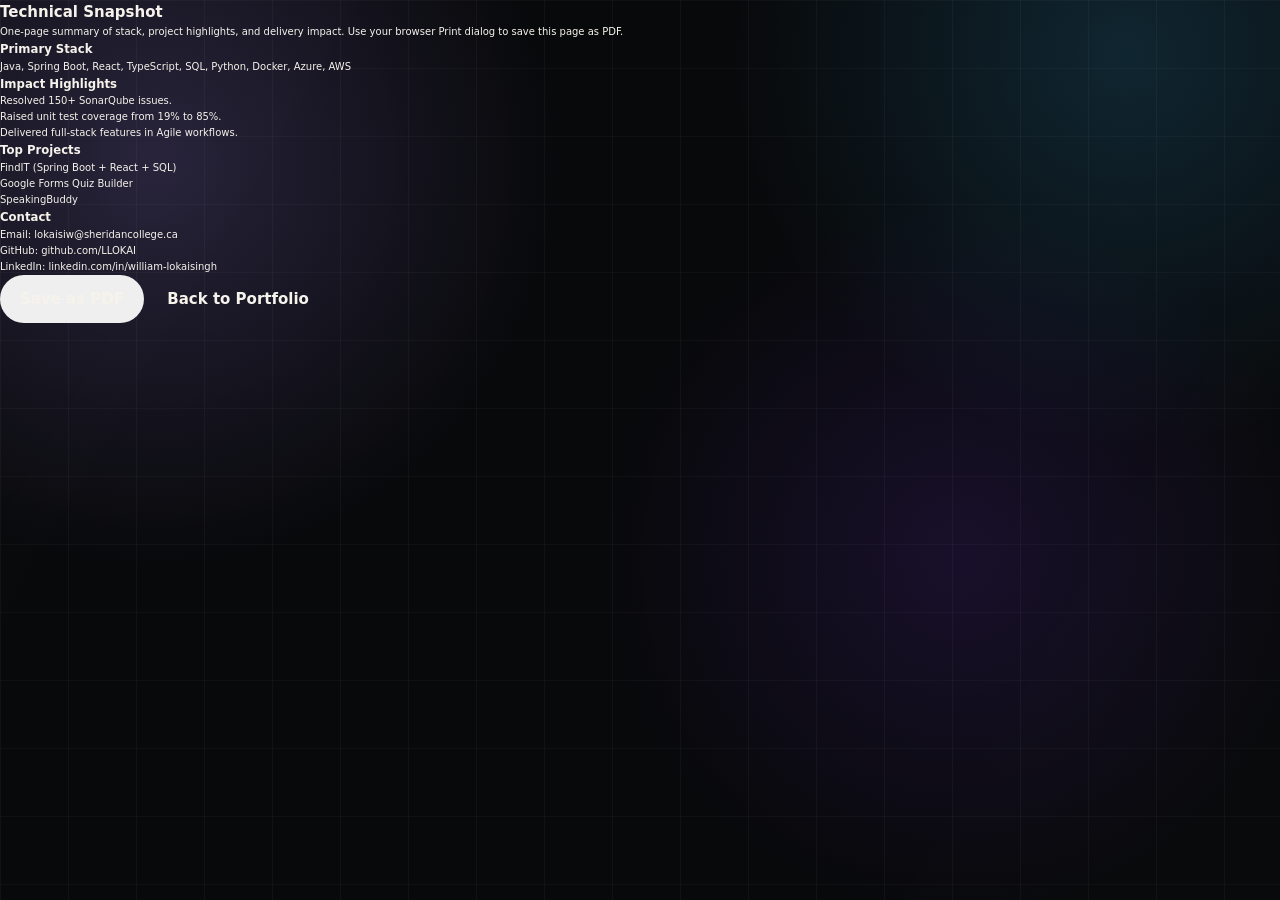
<file: assets/tech-snapshot.html>
<!DOCTYPE html>
<html lang="en">
<head>
    <meta charset="UTF-8">
    <meta name="viewport" content="width=device-width, initial-scale=1.0">
    <meta name="description" content="One-page technical snapshot for William (Liam) Lokaisingh.">
    <title>Tech Snapshot | William Lokaisingh</title>
    <link rel="stylesheet" href="../css/styles.css">
    <link rel="icon" type="image/svg+xml" href="../images/favicon.svg">
</head>
<body>
    <main class="case-study-page">
        <section class="case-study-header">
            <h1>Technical Snapshot</h1>
            <p>One-page summary of stack, project highlights, and delivery impact. Use your browser Print dialog to save this page as PDF.</p>
        </section>

        <section class="case-study-grid">
            <article class="case-study-card">
                <h3>Primary Stack</h3>
                <p>Java, Spring Boot, React, TypeScript, SQL, Python, Docker, Azure, AWS</p>
            </article>

            <article class="case-study-card">
                <h3>Impact Highlights</h3>
                <ul>
                    <li>Resolved 150+ SonarQube issues.</li>
                    <li>Raised unit test coverage from 19% to 85%.</li>
                    <li>Delivered full-stack features in Agile workflows.</li>
                </ul>
            </article>

            <article class="case-study-card">
                <h3>Top Projects</h3>
                <ul>
                    <li>FindIT (Spring Boot + React + SQL)</li>
                    <li>Google Forms Quiz Builder</li>
                    <li>SpeakingBuddy</li>
                </ul>
            </article>

            <article class="case-study-card">
                <h3>Contact</h3>
                <ul>
                    <li>Email: lokaisiw@sheridancollege.ca</li>
                    <li>GitHub: github.com/LLOKAI</li>
                    <li>LinkedIn: linkedin.com/in/william-lokaisingh</li>
                </ul>
            </article>
        </section>

        <div class="case-study-actions">
            <button class="btn" type="button" onclick="window.print()">Save as PDF</button>
            <a href="../index.html" class="btn">Back to Portfolio</a>
        </div>
    </main>
</body>
</html>
</file>
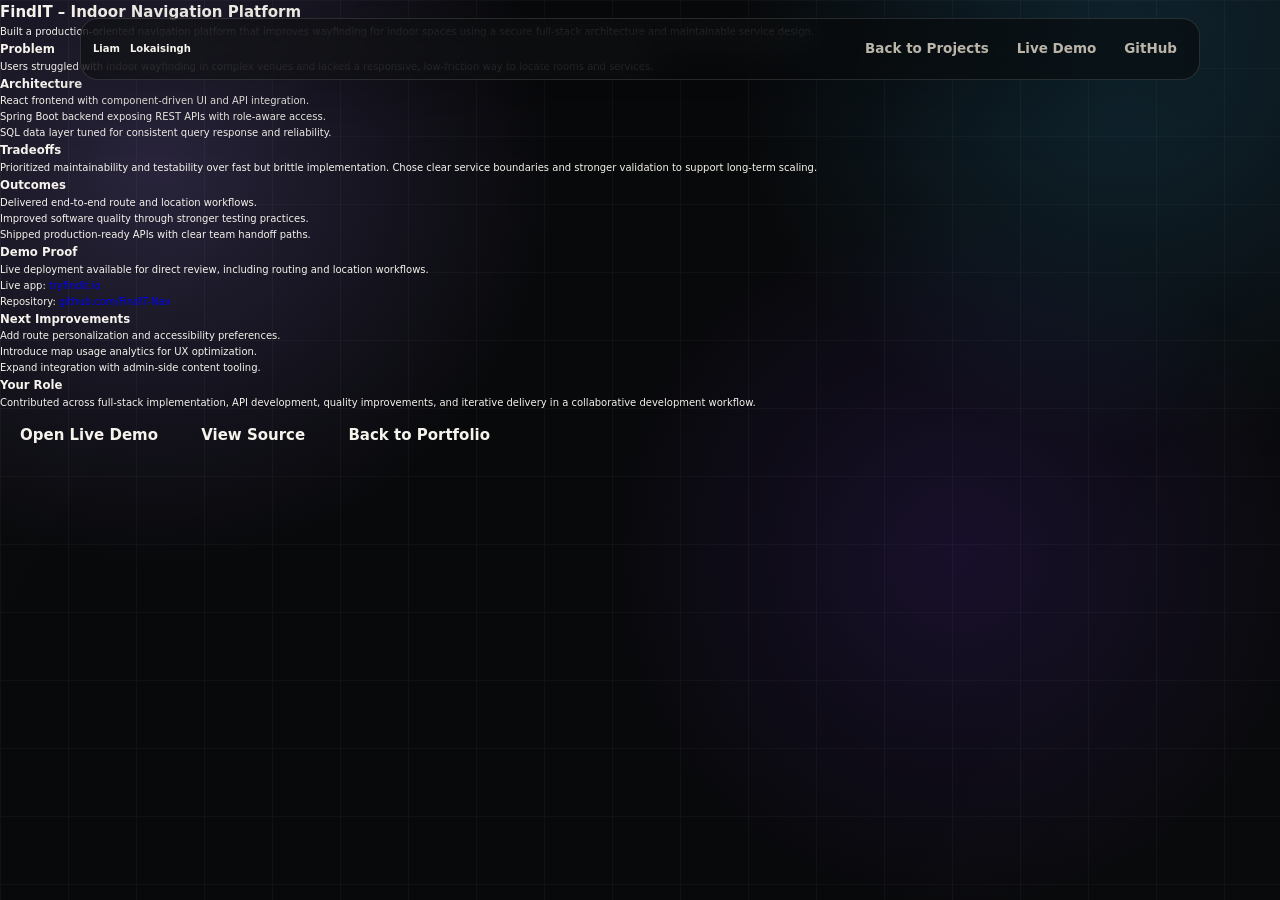
<file: projects/findit-case-study.html>
<!DOCTYPE html>
<html lang="en">
<head>
    <meta charset="UTF-8">
    <meta name="viewport" content="width=device-width, initial-scale=1.0">
    <meta name="description" content="Case study for FindIT indoor navigation platform by William (Liam) Lokaisingh.">
    <title>FindIT Case Study | William Lokaisingh</title>
    <link rel="stylesheet" href="../css/styles.css">
    <link rel="icon" type="image/svg+xml" href="../images/favicon.svg">
</head>
<body>
    <header class="header">
        <a href="../index.html#home" class="logo">Liam <span>Lokaisingh</span></a>
        <nav class="navbar active">
            <a href="../index.html#projects">Back to Projects</a>
            <a href="https://tryfindit.io" target="_blank" rel="noopener noreferrer">Live Demo</a>
            <a href="https://github.com/FindIT-Nav" target="_blank" rel="noopener noreferrer">GitHub</a>
        </nav>
    </header>

    <main class="case-study-page">
        <section class="case-study-header">
            <h1>FindIT – Indoor Navigation Platform</h1>
            <p>Built a production-oriented navigation platform that improves wayfinding for indoor spaces using a secure full-stack architecture and maintainable service design.</p>
        </section>

        <section class="case-study-grid" aria-label="FindIT case study details">
            <article class="case-study-card">
                <h3>Problem</h3>
                <p>Users struggled with indoor wayfinding in complex venues and lacked a responsive, low-friction way to locate rooms and services.</p>
            </article>

            <article class="case-study-card">
                <h3>Architecture</h3>
                <ul>
                    <li>React frontend with component-driven UI and API integration.</li>
                    <li>Spring Boot backend exposing REST APIs with role-aware access.</li>
                    <li>SQL data layer tuned for consistent query response and reliability.</li>
                </ul>
            </article>

            <article class="case-study-card">
                <h3>Tradeoffs</h3>
                <p>Prioritized maintainability and testability over fast but brittle implementation. Chose clear service boundaries and stronger validation to support long-term scaling.</p>
            </article>

            <article class="case-study-card">
                <h3>Outcomes</h3>
                <ul>
                    <li>Delivered end-to-end route and location workflows.</li>
                    <li>Improved software quality through stronger testing practices.</li>
                    <li>Shipped production-ready APIs with clear team handoff paths.</li>
                </ul>
            </article>

            <article class="case-study-card" id="demo-proof">
                <h3>Demo Proof</h3>
                <p>Live deployment available for direct review, including routing and location workflows.</p>
                <ul>
                    <li>Live app: <a href="https://tryfindit.io" target="_blank" rel="noopener noreferrer">tryfindit.io</a></li>
                    <li>Repository: <a href="https://github.com/FindIT-Nav" target="_blank" rel="noopener noreferrer">github.com/FindIT-Nav</a></li>
                </ul>
            </article>

            <article class="case-study-card">
                <h3>Next Improvements</h3>
                <ul>
                    <li>Add route personalization and accessibility preferences.</li>
                    <li>Introduce map usage analytics for UX optimization.</li>
                    <li>Expand integration with admin-side content tooling.</li>
                </ul>
            </article>

            <article class="case-study-card">
                <h3>Your Role</h3>
                <p>Contributed across full-stack implementation, API development, quality improvements, and iterative delivery in a collaborative development workflow.</p>
            </article>
        </section>

        <div class="case-study-actions">
            <a href="https://tryfindit.io" target="_blank" rel="noopener noreferrer" class="btn">Open Live Demo</a>
            <a href="https://github.com/FindIT-Nav" target="_blank" rel="noopener noreferrer" class="btn">View Source</a>
            <a href="../index.html#projects" class="btn">Back to Portfolio</a>
        </div>
    </main>
</body>
</html>
</file>
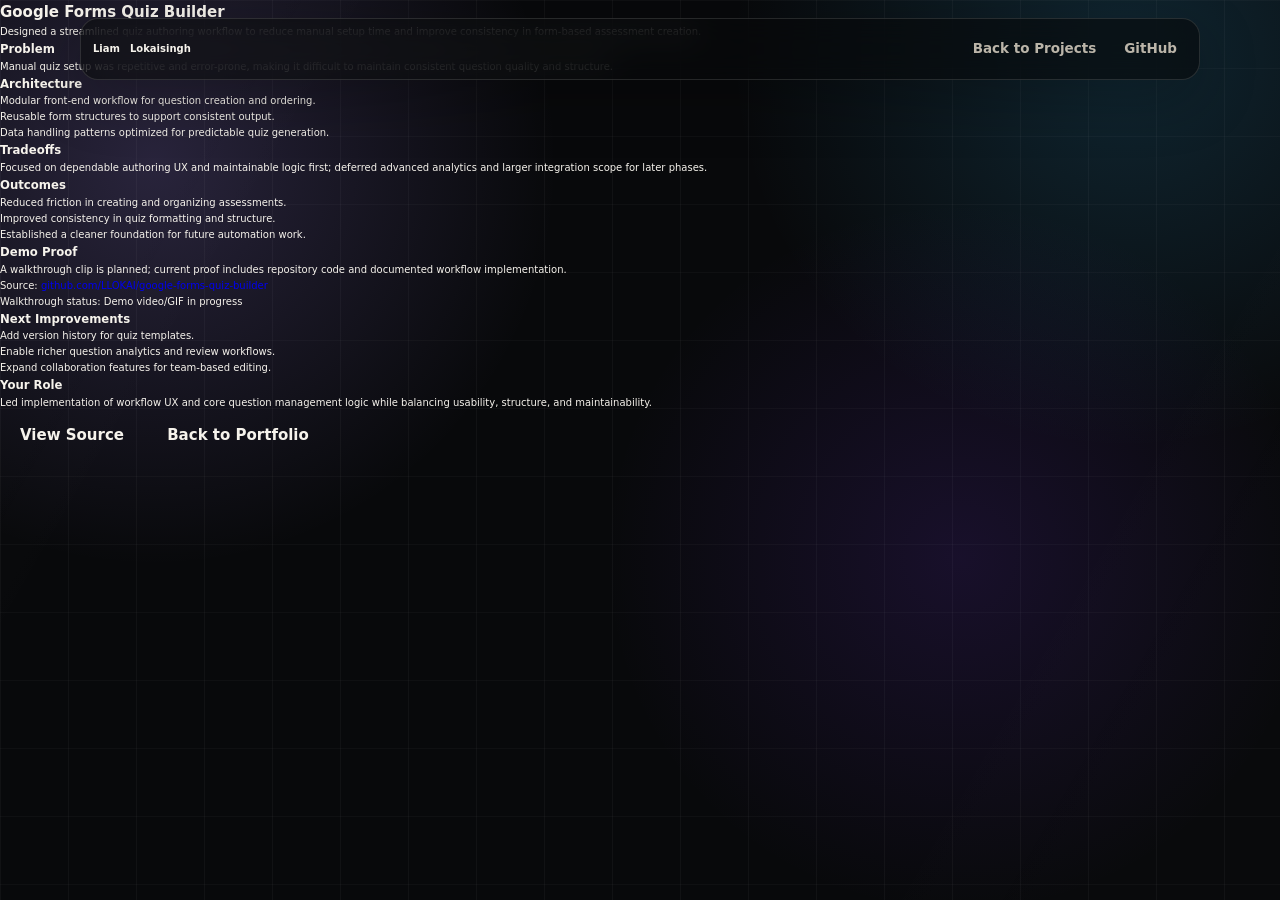
<file: projects/google-forms-case-study.html>
<!DOCTYPE html>
<html lang="en">
<head>
    <meta charset="UTF-8">
    <meta name="viewport" content="width=device-width, initial-scale=1.0">
    <meta name="description" content="Case study for Google Forms Quiz Builder by William (Liam) Lokaisingh.">
    <title>Google Forms Quiz Builder Case Study | William Lokaisingh</title>
    <link rel="stylesheet" href="../css/styles.css">
    <link rel="icon" type="image/svg+xml" href="../images/favicon.svg">
</head>
<body>
    <header class="header">
        <a href="../index.html#home" class="logo">Liam <span>Lokaisingh</span></a>
        <nav class="navbar active">
            <a href="../index.html#projects">Back to Projects</a>
            <a href="https://github.com/LLOKAI/google-forms-quiz-builder" target="_blank" rel="noopener noreferrer">GitHub</a>
        </nav>
    </header>

    <main class="case-study-page">
        <section class="case-study-header">
            <h1>Google Forms Quiz Builder</h1>
            <p>Designed a streamlined quiz authoring workflow to reduce manual setup time and improve consistency in form-based assessment creation.</p>
        </section>

        <section class="case-study-grid" aria-label="Google Forms Quiz Builder case study details">
            <article class="case-study-card">
                <h3>Problem</h3>
                <p>Manual quiz setup was repetitive and error-prone, making it difficult to maintain consistent question quality and structure.</p>
            </article>

            <article class="case-study-card">
                <h3>Architecture</h3>
                <ul>
                    <li>Modular front-end workflow for question creation and ordering.</li>
                    <li>Reusable form structures to support consistent output.</li>
                    <li>Data handling patterns optimized for predictable quiz generation.</li>
                </ul>
            </article>

            <article class="case-study-card">
                <h3>Tradeoffs</h3>
                <p>Focused on dependable authoring UX and maintainable logic first; deferred advanced analytics and larger integration scope for later phases.</p>
            </article>

            <article class="case-study-card">
                <h3>Outcomes</h3>
                <ul>
                    <li>Reduced friction in creating and organizing assessments.</li>
                    <li>Improved consistency in quiz formatting and structure.</li>
                    <li>Established a cleaner foundation for future automation work.</li>
                </ul>
            </article>

            <article class="case-study-card" id="demo-proof">
                <h3>Demo Proof</h3>
                <p>A walkthrough clip is planned; current proof includes repository code and documented workflow implementation.</p>
                <ul>
                    <li>Source: <a href="https://github.com/LLOKAI/google-forms-quiz-builder" target="_blank" rel="noopener noreferrer">github.com/LLOKAI/google-forms-quiz-builder</a></li>
                    <li>Walkthrough status: Demo video/GIF in progress</li>
                </ul>
            </article>

            <article class="case-study-card">
                <h3>Next Improvements</h3>
                <ul>
                    <li>Add version history for quiz templates.</li>
                    <li>Enable richer question analytics and review workflows.</li>
                    <li>Expand collaboration features for team-based editing.</li>
                </ul>
            </article>

            <article class="case-study-card">
                <h3>Your Role</h3>
                <p>Led implementation of workflow UX and core question management logic while balancing usability, structure, and maintainability.</p>
            </article>
        </section>

        <div class="case-study-actions">
            <a href="https://github.com/LLOKAI/google-forms-quiz-builder" target="_blank" rel="noopener noreferrer" class="btn">View Source</a>
            <a href="../index.html#projects" class="btn">Back to Portfolio</a>
        </div>
    </main>
</body>
</html>
</file>
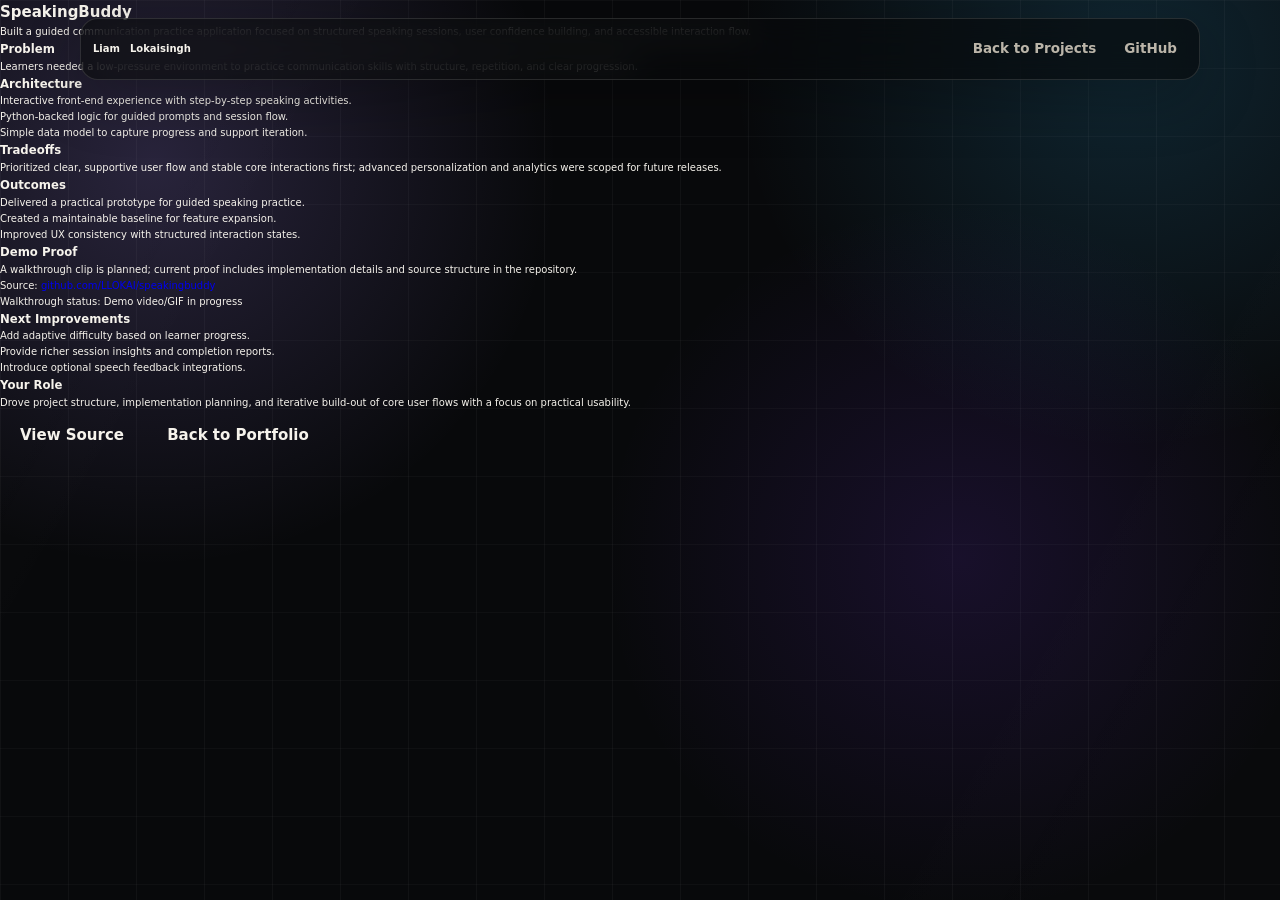
<file: projects/speakingbuddy-case-study.html>
<!DOCTYPE html>
<html lang="en">
<head>
    <meta charset="UTF-8">
    <meta name="viewport" content="width=device-width, initial-scale=1.0">
    <meta name="description" content="Case study for SpeakingBuddy by William (Liam) Lokaisingh.">
    <title>SpeakingBuddy Case Study | William Lokaisingh</title>
    <link rel="stylesheet" href="../css/styles.css">
    <link rel="icon" type="image/svg+xml" href="../images/favicon.svg">
</head>
<body>
    <header class="header">
        <a href="../index.html#home" class="logo">Liam <span>Lokaisingh</span></a>
        <nav class="navbar active">
            <a href="../index.html#projects">Back to Projects</a>
            <a href="https://github.com/LLOKAI/speakingbuddy" target="_blank" rel="noopener noreferrer">GitHub</a>
        </nav>
    </header>

    <main class="case-study-page">
        <section class="case-study-header">
            <h1>SpeakingBuddy</h1>
            <p>Built a guided communication practice application focused on structured speaking sessions, user confidence building, and accessible interaction flow.</p>
        </section>

        <section class="case-study-grid" aria-label="SpeakingBuddy case study details">
            <article class="case-study-card">
                <h3>Problem</h3>
                <p>Learners needed a low-pressure environment to practice communication skills with structure, repetition, and clear progression.</p>
            </article>

            <article class="case-study-card">
                <h3>Architecture</h3>
                <ul>
                    <li>Interactive front-end experience with step-by-step speaking activities.</li>
                    <li>Python-backed logic for guided prompts and session flow.</li>
                    <li>Simple data model to capture progress and support iteration.</li>
                </ul>
            </article>

            <article class="case-study-card">
                <h3>Tradeoffs</h3>
                <p>Prioritized clear, supportive user flow and stable core interactions first; advanced personalization and analytics were scoped for future releases.</p>
            </article>

            <article class="case-study-card">
                <h3>Outcomes</h3>
                <ul>
                    <li>Delivered a practical prototype for guided speaking practice.</li>
                    <li>Created a maintainable baseline for feature expansion.</li>
                    <li>Improved UX consistency with structured interaction states.</li>
                </ul>
            </article>

            <article class="case-study-card" id="demo-proof">
                <h3>Demo Proof</h3>
                <p>A walkthrough clip is planned; current proof includes implementation details and source structure in the repository.</p>
                <ul>
                    <li>Source: <a href="https://github.com/LLOKAI/speakingbuddy" target="_blank" rel="noopener noreferrer">github.com/LLOKAI/speakingbuddy</a></li>
                    <li>Walkthrough status: Demo video/GIF in progress</li>
                </ul>
            </article>

            <article class="case-study-card">
                <h3>Next Improvements</h3>
                <ul>
                    <li>Add adaptive difficulty based on learner progress.</li>
                    <li>Provide richer session insights and completion reports.</li>
                    <li>Introduce optional speech feedback integrations.</li>
                </ul>
            </article>

            <article class="case-study-card">
                <h3>Your Role</h3>
                <p>Drove project structure, implementation planning, and iterative build-out of core user flows with a focus on practical usability.</p>
            </article>
        </section>

        <div class="case-study-actions">
            <a href="https://github.com/LLOKAI/speakingbuddy" target="_blank" rel="noopener noreferrer" class="btn">View Source</a>
            <a href="../index.html#projects" class="btn">Back to Portfolio</a>
        </div>
    </main>
</body>
</html>
</file>
<file: css/styles.css>
:root {
    --bg: #08090b;
    --surface: rgba(18, 20, 24, 0.78);
    --surface-strong: rgba(26, 29, 34, 0.92);
    --text: #f6f3ec;
    --muted: #bbb5a9;
    --line: rgba(246, 243, 236, 0.13);
    --amber: #38bdf8;
    --mint: #a78bfa;
    --cyan: #60a5fa;
    --rose: #d946ef;
    --violet: #7c3aed;
    --shadow: 0 24px 70px rgba(0, 0, 0, 0.42);
}

* {
    box-sizing: border-box;
    margin: 0;
    padding: 0;
    border: 0;
    outline: 0;
    text-decoration: none;
}

html {
    font-size: 62.5%;
    overflow-x: hidden;
    scroll-behavior: smooth;
}

body {
    min-height: 100vh;
    background:
        linear-gradient(90deg, rgba(255, 255, 255, 0.035) 1px, transparent 1px) 0 0 / 68px 68px,
        linear-gradient(rgba(255, 255, 255, 0.026) 1px, transparent 1px) 0 0 / 68px 68px,
        radial-gradient(circle at 12% 18%, rgba(167, 139, 250, 0.2), transparent 30%),
        radial-gradient(circle at 88% 6%, rgba(56, 189, 248, 0.16), transparent 28%),
        radial-gradient(circle at 75% 62%, rgba(124, 58, 237, 0.14), transparent 32%),
        var(--bg);
    color: var(--text);
    font-family: Inter, system-ui, -apple-system, BlinkMacSystemFont, "Segoe UI", sans-serif;
    line-height: 1.6;
}

body.nav-open {
    overflow: hidden;
}

body::before {
    content: "";
    position: fixed;
    inset: 0;
    pointer-events: none;
    background: linear-gradient(120deg, rgba(255, 255, 255, 0.06), transparent 24%, transparent 72%, rgba(255, 255, 255, 0.04));
    mix-blend-mode: overlay;
    opacity: 0.5;
    z-index: -3;
}

a,
button {
    font: inherit;
}

button {
    cursor: pointer;
}

img {
    display: block;
    max-width: 100%;
}

.cursor-glow {
    position: fixed;
    left: 0;
    top: 0;
    width: 34rem;
    height: 34rem;
    border-radius: 50%;
    background: radial-gradient(circle, rgba(167, 139, 250, 0.18), rgba(56, 189, 248, 0.1) 42%, transparent 70%);
    transform: translate3d(-50%, -50%, 0);
    pointer-events: none;
    z-index: -1;
    opacity: 0;
    transition: opacity 0.3s ease;
}

.scroll-progress {
    position: fixed;
    inset: 0 auto auto 0;
    width: 0;
    height: 3px;
    background: linear-gradient(90deg, var(--mint), var(--amber), var(--rose));
    z-index: 200;
    box-shadow: 0 0 24px rgba(167, 139, 250, 0.45);
}

.site-noise {
    position: fixed;
    inset: 0;
    pointer-events: none;
    opacity: 0.11;
    z-index: -2;
    background-image: url("data:image/svg+xml,%3Csvg viewBox='0 0 240 240' xmlns='http://www.w3.org/2000/svg'%3E%3Cfilter id='n'%3E%3CfeTurbulence type='fractalNoise' baseFrequency='.85' numOctaves='3' stitchTiles='stitch'/%3E%3C/filter%3E%3Crect width='100%25' height='100%25' filter='url(%23n)' opacity='.45'/%3E%3C/svg%3E");
}

.header {
    position: fixed;
    top: 1.8rem;
    left: 50%;
    z-index: 100;
    display: flex;
    align-items: center;
    justify-content: space-between;
    width: min(112rem, calc(100% - 3.2rem));
    padding: 1rem 1rem 1rem 1.2rem;
    border: 1px solid var(--line);
    border-radius: 1.8rem;
    background: rgba(8, 9, 11, 0.62);
    box-shadow: 0 18px 60px rgba(0, 0, 0, 0.24);
    backdrop-filter: blur(18px);
    transform: translateX(-50%);
}

.logo {
    display: inline-flex;
    align-items: center;
    gap: 1rem;
    color: var(--text);
    font-weight: 900;
}

.logo-mark {
    display: grid;
    width: 4rem;
    height: 4rem;
    place-items: center;
    border-radius: 1.2rem;
    background: linear-gradient(135deg, var(--mint), var(--amber));
    color: #08090b;
    font-family: "JetBrains Mono", monospace;
    font-size: 1.4rem;
    box-shadow: 0 0 28px rgba(167, 139, 250, 0.32);
}

.logo-text {
    color: var(--text);
    font-size: 1.5rem;
    letter-spacing: 0;
}

.navbar {
    display: flex;
    align-items: center;
    gap: 0.4rem;
}

.navbar a {
    position: relative;
    overflow: hidden;
    border-radius: 999px;
    color: var(--muted);
    font-size: 1.35rem;
    font-weight: 700;
    padding: 0.9rem 1.2rem;
    transition: color 0.2s ease, background 0.2s ease;
}

.navbar a:hover,
.navbar a.active {
    color: var(--text);
    background: rgba(255, 255, 255, 0.08);
}

.menu-toggle {
    display: none;
    width: 4rem;
    height: 4rem;
    place-items: center;
    border-radius: 1.2rem;
    background: rgba(255, 255, 255, 0.08);
    color: var(--text);
    font-size: 2.4rem;
}

.section-shell {
    width: min(112rem, calc(100% - 3.2rem));
    margin: 0 auto;
    padding: 12rem 0;
}

.hero {
    display: grid;
    min-height: 100vh;
    align-items: center;
    grid-template-columns: minmax(0, 1.08fr) minmax(34rem, 0.92fr);
    gap: 6rem;
    padding-top: 14rem;
}

.eyebrow,
.section-kicker {
    color: var(--mint);
    font-family: "JetBrains Mono", monospace;
    font-size: 1.25rem;
    font-weight: 700;
    letter-spacing: 0;
    text-transform: uppercase;
}

.hero h1,
.section-heading h2,
.contact-panel h2 {
    max-width: 13ch;
    font-size: clamp(4.6rem, 8vw, 8.8rem);
    font-weight: 900;
    line-height: 0.96;
    letter-spacing: 0;
}

.hero h1 {
    margin-top: 1.4rem;
}

.hero h2 {
    max-width: 16ch;
    margin-top: 1.2rem;
    background: linear-gradient(100deg, var(--mint), var(--cyan) 54%, var(--rose));
    background-clip: text;
    color: transparent;
    font-size: clamp(2.8rem, 4.2vw, 5rem);
    font-weight: 900;
    line-height: 1.02;
    letter-spacing: 0;
}

.hero h1::selection,
.hero h2::selection,
.section-heading h2::selection {
    background: var(--amber);
    color: #08090b;
}

.hero-text,
.section-heading p,
.about-panel > p,
.contact-panel p {
    max-width: 64ch;
    color: var(--muted);
    font-size: 1.75rem;
    margin-top: 2rem;
}

.hero-actions,
.contact-actions {
    display: flex;
    flex-wrap: wrap;
    align-items: center;
    gap: 1.2rem;
    margin-top: 3rem;
}

.btn,
.icon-btn {
    display: inline-flex;
    align-items: center;
    justify-content: center;
    gap: 0.8rem;
    min-height: 4.8rem;
    border-radius: 999px;
    color: var(--text);
    font-size: 1.5rem;
    font-weight: 800;
    transition: transform 0.22s ease, box-shadow 0.22s ease, border-color 0.22s ease, background 0.22s ease;
}

.btn {
    padding: 0 2rem;
}

.btn i,
.icon-btn i {
    font-size: 2rem;
}

.btn-primary {
    background: linear-gradient(135deg, var(--mint), var(--amber));
    color: #08090b;
    box-shadow: 0 16px 40px rgba(96, 165, 250, 0.22);
}

.btn-secondary,
.icon-btn {
    border: 1px solid var(--line);
    background: rgba(255, 255, 255, 0.05);
}

.icon-btn {
    width: 4.8rem;
}

.btn:hover,
.icon-btn:hover {
    transform: translateY(-3px);
    box-shadow: 0 18px 38px rgba(0, 0, 0, 0.28);
}

.hero-stats {
    display: grid;
    grid-template-columns: repeat(3, minmax(0, 1fr));
    gap: 1rem;
    margin-top: 4rem;
}

.impact-card {
    min-height: 13.4rem;
    padding: 1.4rem;
    border: 1px solid var(--line);
    border-radius: 0.8rem;
    background:
        linear-gradient(145deg, rgba(167, 139, 250, 0.1), transparent 46%),
        rgba(255, 255, 255, 0.045);
    overflow: hidden;
    position: relative;
    transition: transform 0.22s ease, border-color 0.22s ease, background 0.22s ease;
}

.impact-card::before {
    content: "";
    position: absolute;
    inset: auto 1.6rem 1.2rem 1.6rem;
    height: 3px;
    background: linear-gradient(90deg, var(--mint), var(--cyan), transparent);
}

.impact-card::after {
    content: "";
    position: absolute;
    inset: 0;
    border-radius: inherit;
    background: radial-gradient(circle at top right, rgba(96, 165, 250, 0.18), transparent 48%);
    opacity: 0;
    transition: opacity 0.22s ease;
    pointer-events: none;
}

.impact-card:hover {
    transform: translateY(-4px);
    border-color: rgba(167, 139, 250, 0.5);
    background:
        linear-gradient(145deg, rgba(167, 139, 250, 0.14), transparent 46%),
        rgba(255, 255, 255, 0.065);
}

.impact-card:hover::after {
    opacity: 1;
}

.impact-kicker {
    display: block;
    color: var(--cyan);
    font-family: "JetBrains Mono", monospace;
    font-size: 1rem;
    font-weight: 800;
    letter-spacing: 0;
    text-transform: uppercase;
}

.hero-stats strong {
    display: block;
    color: var(--text);
    font-family: "JetBrains Mono", monospace;
    font-size: clamp(2.2rem, 3vw, 3.7rem);
    line-height: 1.05;
    margin-top: 0.8rem;
    overflow-wrap: anywhere;
}

.hero-stats strong[data-suffix]::after {
    content: attr(data-suffix);
}

.impact-label {
    display: block;
    color: var(--muted);
    font-size: 1.15rem;
    font-weight: 700;
    line-height: 1.35;
    margin-top: 0.8rem;
    padding-bottom: 1.2rem;
}

.hero-visual {
    position: relative;
    min-height: 58rem;
    transform-style: preserve-3d;
}

.portrait-frame {
    position: absolute;
    inset: 4rem 0 auto auto;
    width: min(38rem, 88%);
    overflow: hidden;
    border: 1px solid var(--line);
    border-radius: 0.8rem;
    background: var(--surface-strong);
    box-shadow: var(--shadow);
}

.portrait-frame::after {
    content: "";
    position: absolute;
    inset: 0;
    background: linear-gradient(180deg, transparent 48%, rgba(8, 9, 11, 0.78));
}

.portrait-frame img {
    width: 100%;
    height: 50rem;
    object-fit: cover;
    filter: saturate(1.08) contrast(1.05);
}

.availability-pill {
    position: absolute;
    left: 1.6rem;
    bottom: 1.6rem;
    z-index: 1;
    display: inline-flex;
    align-items: center;
    gap: 0.8rem;
    padding: 0.9rem 1.2rem;
    border: 1px solid rgba(255, 255, 255, 0.18);
    border-radius: 999px;
    background: rgba(8, 9, 11, 0.72);
    color: var(--text);
    font-size: 1.25rem;
    font-weight: 800;
    backdrop-filter: blur(12px);
}

.availability-pill span {
    width: 0.9rem;
    height: 0.9rem;
    border-radius: 50%;
    background: var(--mint);
    box-shadow: 0 0 18px var(--mint);
}

.terminal-card {
    position: absolute;
    left: 0;
    bottom: 4.2rem;
    width: min(36rem, 82%);
    border: 1px solid var(--line);
    border-radius: 0.8rem;
    background: rgba(10, 12, 14, 0.88);
    box-shadow: var(--shadow);
    backdrop-filter: blur(16px);
    transform: translateZ(5rem);
}

.terminal-top {
    display: flex;
    gap: 0.6rem;
    padding: 1.2rem;
    border-bottom: 1px solid var(--line);
}

.terminal-top span {
    width: 1rem;
    height: 1rem;
    border-radius: 50%;
}

.terminal-top span:nth-child(1) {
    background: var(--rose);
}

.terminal-top span:nth-child(2) {
    background: var(--amber);
}

.terminal-top span:nth-child(3) {
    background: var(--mint);
}

.terminal-card pre {
    overflow: auto;
    padding: 1.6rem;
}

.terminal-card code {
    color: #dbeafe;
    font-family: "JetBrains Mono", monospace;
    font-size: 1.25rem;
    line-height: 1.8;
}

.orbit {
    position: absolute;
    border: 1px solid rgba(255, 255, 255, 0.11);
    border-radius: 50%;
    animation: spin 18s linear infinite;
}

.orbit::before {
    content: "";
    position: absolute;
    top: 18%;
    right: 8%;
    width: 1.1rem;
    height: 1.1rem;
    border-radius: 50%;
    background: var(--cyan);
    box-shadow: 0 0 28px var(--cyan);
}

.orbit-one {
    width: 27rem;
    height: 27rem;
    left: 5rem;
    top: 1rem;
}

.orbit-two {
    width: 18rem;
    height: 18rem;
    right: 1rem;
    bottom: 1rem;
    animation-duration: 12s;
    animation-direction: reverse;
}

.split-layout,
.skills-layout {
    display: grid;
    grid-template-columns: 0.85fr 1.15fr;
    gap: 5rem;
    align-items: start;
}

.section-kicker {
    margin-bottom: 1.4rem;
}

.section-heading h2,
.contact-panel h2 {
    max-width: 14ch;
    font-size: clamp(3.8rem, 6vw, 6.8rem);
}

.centered {
    max-width: 76rem;
    margin: 0 auto 4rem;
    text-align: center;
}

.centered h2,
.centered p {
    margin-left: auto;
    margin-right: auto;
}

.about-panel,
.contact-panel {
    border: 1px solid var(--line);
    border-radius: 0.8rem;
    background: var(--surface);
    box-shadow: var(--shadow);
    padding: clamp(2rem, 4vw, 3.2rem);
}

.about-grid {
    display: grid;
    grid-template-columns: repeat(2, minmax(0, 1fr));
    gap: 1.4rem;
    margin-top: 2.4rem;
}

.about-grid article {
    min-height: 20rem;
    padding: 1.8rem;
    border: 1px solid var(--line);
    border-radius: 0.8rem;
    background: rgba(255, 255, 255, 0.04);
}

.about-grid i {
    color: var(--amber);
    font-size: 3rem;
}

.about-grid h3,
.project-card h3,
.timeline-content h3 {
    color: var(--text);
    font-size: 2.2rem;
    line-height: 1.15;
    margin-top: 1.4rem;
}

.about-grid p,
.project-card p,
.timeline-content p {
    color: var(--muted);
    font-size: 1.45rem;
    margin-top: 1rem;
}

.projects-grid {
    display: grid;
    grid-template-columns: repeat(3, minmax(0, 1fr));
    gap: 1.6rem;
}

.project-card {
    position: relative;
    display: flex;
    min-height: 42rem;
    flex-direction: column;
    padding: 2.2rem;
    border: 1px solid var(--line);
    border-radius: 0.8rem;
    background:
        linear-gradient(150deg, rgba(255, 255, 255, 0.08), transparent 34%),
        var(--surface);
    box-shadow: var(--shadow);
    transform-style: preserve-3d;
    transition: border-color 0.2s ease, transform 0.2s ease, background 0.2s ease;
}

.project-card::after {
    content: "";
    position: absolute;
    inset: 0;
    border-radius: inherit;
    background: linear-gradient(135deg, rgba(167, 139, 250, 0.2), transparent 36%, rgba(56, 189, 248, 0.14));
    opacity: 0;
    transition: opacity 0.25s ease;
    pointer-events: none;
}

.project-card:hover {
    border-color: rgba(96, 165, 250, 0.55);
}

.project-card:hover::after {
    opacity: 1;
}

.project-card.featured {
    grid-column: span 1;
    background:
        linear-gradient(155deg, rgba(167, 139, 250, 0.2), transparent 38%),
        linear-gradient(330deg, rgba(56, 189, 248, 0.14), transparent 36%),
        var(--surface-strong);
}

.project-topline {
    display: flex;
    align-items: center;
    justify-content: space-between;
    gap: 1rem;
}

.project-topline span,
.timeline-date {
    color: var(--mint);
    font-family: "JetBrains Mono", monospace;
    font-size: 1.15rem;
    font-weight: 700;
    text-transform: uppercase;
}

.project-topline i {
    color: var(--amber);
    font-size: 3rem;
}

.project-stack {
    display: flex;
    flex-wrap: wrap;
    gap: 0.8rem;
    margin-top: auto;
    padding-top: 2rem;
}

.project-stack span,
.skill-tags span {
    border: 1px solid var(--line);
    border-radius: 999px;
    background: rgba(255, 255, 255, 0.055);
    color: var(--text);
    font-size: 1.2rem;
    font-weight: 800;
    padding: 0.7rem 1rem;
}

.project-links {
    display: flex;
    gap: 0.8rem;
    margin-top: 2rem;
}

.project-links a {
    display: grid;
    width: 4.4rem;
    height: 4.4rem;
    place-items: center;
    border: 1px solid var(--line);
    border-radius: 50%;
    background: rgba(255, 255, 255, 0.06);
    color: var(--text);
    font-size: 2rem;
    transition: transform 0.2s ease, background 0.2s ease;
}

.project-links a:hover {
    background: var(--mint);
    color: #08090b;
    transform: translateY(-3px);
}

.timeline {
    position: relative;
    display: grid;
    gap: 1.6rem;
    margin-top: 3.5rem;
}

.timeline::before {
    content: "";
    position: absolute;
    top: 1rem;
    bottom: 1rem;
    left: 1.1rem;
    width: 2px;
    background: linear-gradient(var(--mint), var(--amber), var(--rose));
}

.timeline-item {
    display: grid;
    grid-template-columns: 2.4rem minmax(0, 1fr);
    gap: 1.8rem;
}

.timeline-marker {
    position: relative;
    z-index: 1;
    width: 2.4rem;
    height: 2.4rem;
    border: 0.5rem solid var(--bg);
    border-radius: 50%;
    background: var(--mint);
    box-shadow: 0 0 24px rgba(167, 139, 250, 0.45);
}

.timeline-content,
.skills-board {
    border: 1px solid var(--line);
    border-radius: 0.8rem;
    background: var(--surface);
    box-shadow: var(--shadow);
    padding: 2.2rem;
}

.timeline-content h3 {
    margin-top: 0.8rem;
}

.skills-board {
    overflow: hidden;
}

.skill-marquee {
    display: flex;
    width: max-content;
    gap: 1.4rem;
    padding-bottom: 2rem;
    animation: marquee 24s linear infinite;
}

.skill-marquee div {
    display: flex;
    gap: 1.4rem;
}

.skill-marquee img {
    width: 6.4rem;
    height: 6.4rem;
    object-fit: contain;
    border: 1px solid var(--line);
    border-radius: 0.8rem;
    background: rgba(255, 255, 255, 0.9);
    padding: 1rem;
}

.skill-tags {
    display: flex;
    flex-wrap: wrap;
    gap: 0.8rem;
}

.contact {
    padding-bottom: 8rem;
}

.contact-panel {
    position: relative;
    overflow: hidden;
    text-align: center;
}

.contact-panel::before {
    content: "";
    position: absolute;
    inset: -10rem auto auto 50%;
    width: 40rem;
    height: 40rem;
    border-radius: 50%;
    background: radial-gradient(circle, rgba(96, 165, 250, 0.18), transparent 66%);
    transform: translateX(-50%);
}

.contact-panel > * {
    position: relative;
}

.contact-panel h2,
.contact-panel p {
    margin-left: auto;
    margin-right: auto;
}

.contact-actions {
    justify-content: center;
}

.footer {
    display: flex;
    justify-content: space-between;
    gap: 1.6rem;
    width: min(112rem, calc(100% - 3.2rem));
    margin: 0 auto;
    padding: 2.8rem 0 4rem;
    border-top: 1px solid var(--line);
    color: var(--muted);
    font-size: 1.35rem;
    font-weight: 700;
}

.footer a {
    color: var(--text);
}

.reveal {
    opacity: 0;
    transform: translateY(2.4rem);
    transition: opacity 0.7s ease, transform 0.7s ease;
}

.reveal.visible {
    opacity: 1;
    transform: translateY(0);
}

@keyframes spin {
    to {
        transform: rotate(360deg);
    }
}

@keyframes marquee {
    to {
        transform: translateX(calc(-50% - 0.7rem));
    }
}

@media (max-width: 980px) {
    .menu-toggle {
        display: grid;
    }

    .navbar {
        position: absolute;
        top: calc(100% + 1rem);
        right: 0;
        display: none;
        width: min(32rem, calc(100vw - 3.2rem));
        flex-direction: column;
        align-items: stretch;
        padding: 1rem;
        border: 1px solid var(--line);
        border-radius: 1.6rem;
        background: rgba(8, 9, 11, 0.94);
        box-shadow: var(--shadow);
    }

    .navbar.active {
        display: flex;
    }

    .navbar a {
        padding: 1.2rem;
    }

    .hero,
    .split-layout,
    .skills-layout {
        grid-template-columns: 1fr;
    }

    .hero {
        gap: 3rem;
        padding-top: 12rem;
    }

    .hero-visual {
        min-height: 50rem;
        order: -1;
    }

    .portrait-frame {
        right: 0;
        left: auto;
        width: min(38rem, 76%);
    }

    .projects-grid {
        grid-template-columns: 1fr;
    }

    .project-card {
        min-height: 34rem;
    }

    .hero-stats {
        grid-template-columns: repeat(2, minmax(0, 1fr));
    }
}

@media (max-width: 680px) {
    html {
        font-size: 58%;
    }

    .header {
        top: 1rem;
        width: calc(100% - 2rem);
    }

    .logo-text {
        display: none;
    }

    .section-shell {
        width: calc(100% - 2rem);
        padding: 9rem 0;
    }

    .hero {
        min-height: auto;
        padding-top: 10rem;
    }

    .hero h1 {
        font-size: 4.4rem;
    }

    .hero h2 {
        max-width: 12ch;
        font-size: 3.1rem;
    }

    .hero-stats,
    .about-grid {
        grid-template-columns: 1fr;
    }

    .hero-visual {
        min-height: 44rem;
    }

    .portrait-frame {
        width: 84%;
    }

    .portrait-frame img {
        height: 38rem;
    }

    .terminal-card {
        width: 92%;
    }

    .terminal-card code {
        font-size: 1.1rem;
    }

    .orbit-one {
        left: 0;
        width: 20rem;
        height: 20rem;
    }

    .orbit-two {
        width: 14rem;
        height: 14rem;
    }

    .btn {
        width: 100%;
    }

    .icon-btn {
        flex: 1 1 4.8rem;
    }

    .footer {
        flex-direction: column;
        text-align: center;
    }
}

@media (prefers-reduced-motion: reduce) {
    *,
    *::before,
    *::after {
        scroll-behavior: auto !important;
        animation-duration: 0.01ms !important;
        animation-iteration-count: 1 !important;
        transition-duration: 0.01ms !important;
    }

    .cursor-glow {
        display: none;
    }
}
</file>
